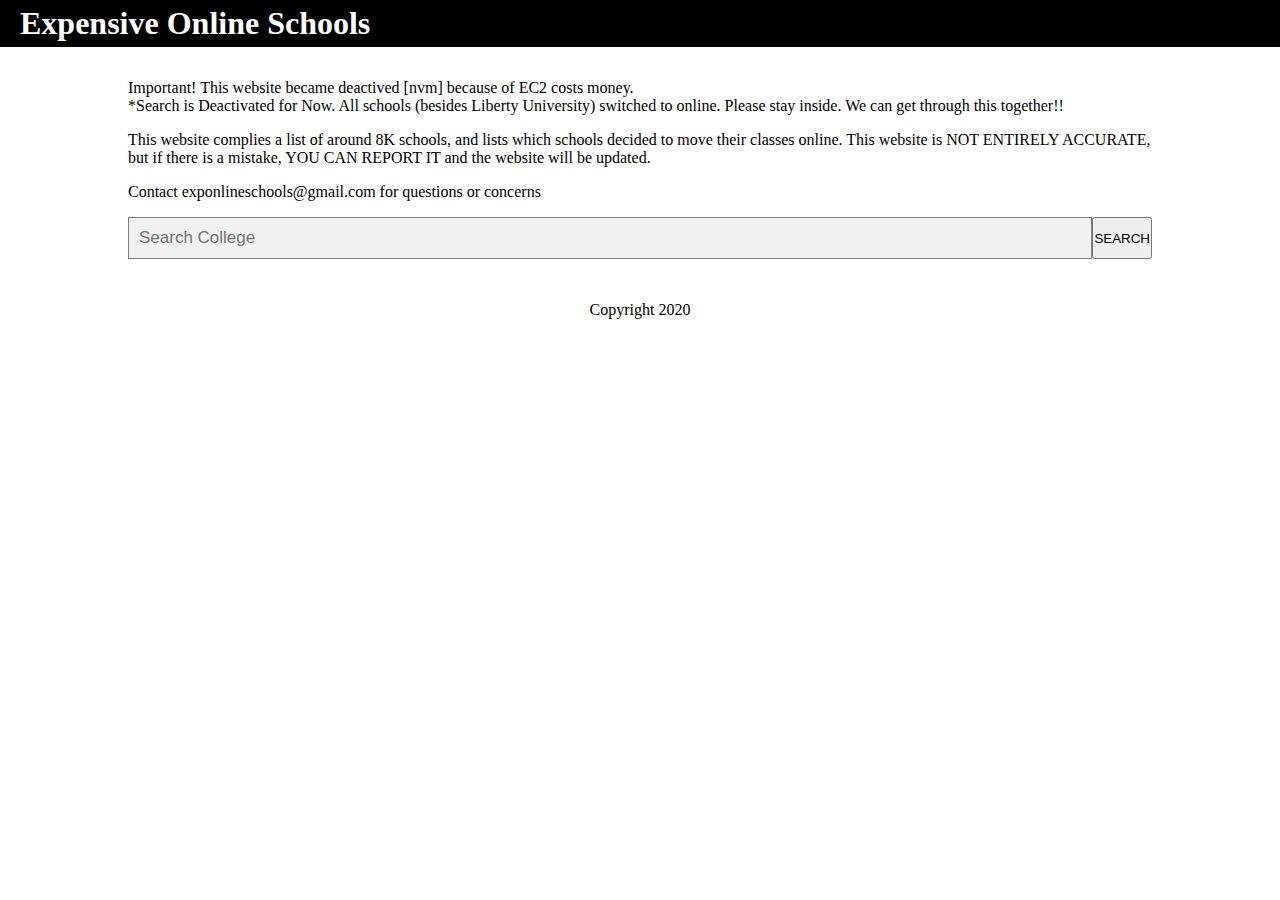
<file: index.html>
<!DOCTYPE html>
<html>

<head>
    <meta charset="UTF-8" />
    <meta name="viewport" content="width=device-width" />
    <title>Expensive Online School</title>
    <link rel="stylesheet" href="master.css" type="text/css" media="screen" title="no title" charset="utf-8">
</head>

<body>
    <nav>
        <div class="basic_header">
            <h1>Expensive Online Schools</h1>
        </div>
    </nav>

    <div class="container">
	<p>
    Important! This website became deactived [nvm] because of EC2 costs money. 
    <br>
    *Search is Deactivated for Now.
	All schools (besides Liberty University) switched to online.
	Please stay inside. We can get through this together!!
	</p>
        <p>
            This website complies a list of around 8K schools, and lists which schools
            decided to move their classes online. This website is NOT ENTIRELY ACCURATE, 
            but if there is a mistake, YOU CAN REPORT IT and the website will be updated.
        </p>
	<p>Contact exponlineschools@gmail.com for questions or concerns</p>
	
        <form class="search_college_form">
            <input id="search-bar" type="text" placeholder="Search College" oninput="input_search()">
            <button>SEARCH</button>
        </form>
        <p id="searching-college">Searching College....</p>
        <table id="school-list"></table>
    </div>

    <footer>
        Copyright 2020
    </footer>
</body>
<script src="cdn/jquery-1.11.0.min.js" charset="utf-8"></script>
<script src="app/app.js" charset="utf-8"></script>
<script src="app/main.js" charset="utf-8"></script>

</html>
</file>
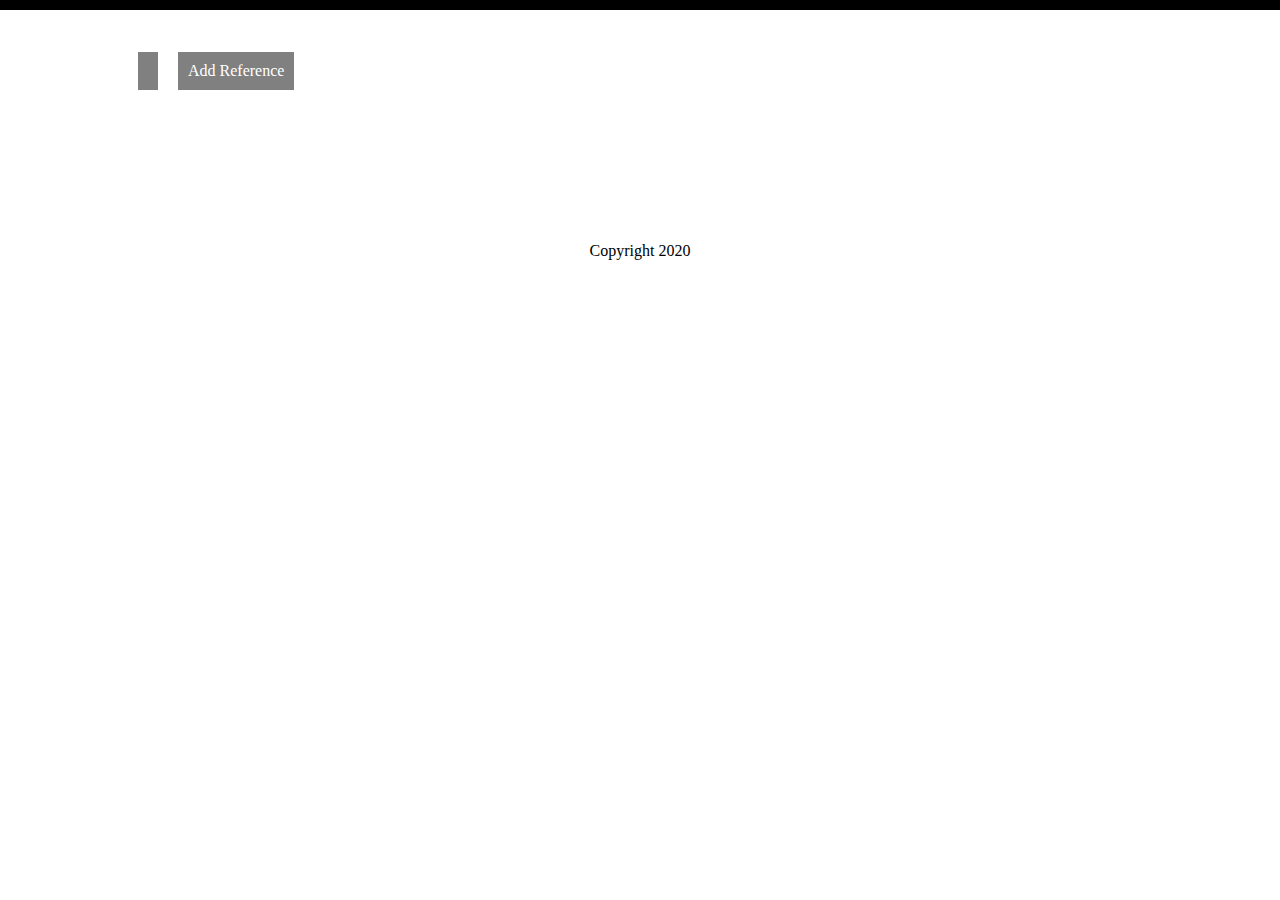
<file: school.html>
<!DOCTYPE html>
<html>

<head>
    <meta charset="UTF-8" />
    <meta name="viewport" content="width=device-width" />
    <title id="title"></title>
    <link rel="stylesheet" href="master.css" type="text/css" media="screen" title="no title" charset="utf-8">
</head>

<body>
    <nav>
        <div class="basic_header">
            <h1 id="nav-title"></h1>
        </div>
    </nav>
    <div class="container">
        <div class="flags">
            <div id="online-flag"></div> <div id="ref-flag">Add Reference</div>
        </div>
    	<table id="href-list">
    		<tr>
    			<th>School Name</th>
    		</tr>
    		
    	</table>
    	<table id="href-list">
    		<tr>
    			<th>References</th>
    		</tr>
    	</table>
    </div>
    <div id="post-screen">
        <div>
            <div>
                <h1>Post</h1>
                <div class="input-screen"> 
                    <input type=text id="ref-name" placeholder="Reference Name"></input>
                    <br>
                    <input type=text id="ref-link" placeholder="References Link"></input>
                    <br>
                </div>
                <div class="action-screen">
                    <button id="ref-post-online" class="ref-close">ONLINE</button>
                    <button id="ref-post-not-online" class="ref-close">NOT ONLINE</button>
                    <button class="ref-close">CANCEL</button>
                </div>
            </div>
        </div>
    </div>
    <footer>Copyright 2020</footer>
</body>
<script src="cdn/jquery-1.11.0.min.js" charset="utf-8"></script>
<script src="app/app.js" charset="utf-8"></script>
<script src="app/school.js" charset="utf-8"></script>
</html>
</file>
<file: master.css>
.basic_header {
  background-color: #000;
  color: #fff;
  padding: 20px;
  height: fit-content;
  display: flex;
  flex-flow: left;
  justify-content: space-between;
  padding-bottom: 0px;
  padding-top: 0px; }
  .basic_header h1 {
    padding-bottom: 5px;
    padding-top: 5px;
    margin: 0px; }

footer {
  padding: 10px;
  text-align: center; }

*, *::before, *::after {
  box-sizing: border-box;
  margin: 0;
  padding: 0; }

body {
  font-family: 'Montserrat', 'sans-serif'; }

#href-list {
  visibility: hidden; }

#post-screen {
  display: none;
  position: fixed;
  width: 100%;
  height: 100vh;
  top: 0px;
  background-color: rgba(0, 0, 0, 0.2); }
  #post-screen div {
    margin: 0 auto;
    padding: 1px; }
    #post-screen div div {
      background-color: white;
      width: fit-content;
      width: -moz-min-content;
      max-width: calc(100% - 60px);
      margin: 0 auto;
      padding: 5px 5px; }
      #post-screen div div h1 {
        margin-bottom: 5px;
        margin-left: 20px; }
      #post-screen div div .input-screen {
        width: fit-content;
        width: -moz-min-content; }
        #post-screen div div .input-screen input {
          padding: 2px;
          margin: 5px 0px;
          font-size: 1em;
          max-width: 100%;
          height: 41px;
          border-width: thin;
          border-color: #000;
          width: 424px; }
      #post-screen div div .action-screen {
        display: flex;
        max-width: 100%;
        margin-left: auto;
        margin-right: 30px;
        padding: 0px; }
        #post-screen div div .action-screen button {
          flex-flow: row-reverse;
          background: #993333;
          border: none;
          padding: 10px;
          margin-top: 5px;
          margin-bottom: 5px;
          color: #FFF;
          margin-left: 10px; }

.container {
  width: 80%;
  margin: 2rem auto;
  text-decoration: none; }
  .container .center_h1 {
    margin: 0 auto;
    text-align: center; }
  .container .flags {
    display: flex; }
    .container .flags div {
      flex-flow: row;
      margin: 10px;
      padding: 10px 10px;
      background-color: gray;
      color: #fff; }
  .container a {
    text-decoration: none; }
  .container h3 {
    color: #000;
    text-decoration: none; }
  .container p {
    margin: 1rem 0; }
  .container table, .container td, .container th {
    border: 1px solid #ddd;
    text-align: left; }
  .container table {
    width: 100%;
    border-collapse: collapse;
    table-layout: fixed;
    word-wrap: break-all; }
  .container th, .container td {
    padding: 15px; }
  .container table tr {
    width: 100px; }
  .container table tr td div {
    overflow: auto; }
  .container .mini_td_online {
    color: white;
    background-color: green; }
  .container .mini_td_offline {
    color: white;
    background-color: red; }
  .container h1, .container h2, .container h3, .container h4 {
    margin: 20px 0; }
  .container .search_college_form {
    display: flex; }
    .container .search_college_form input[type=text] {
      padding: 10px;
      font-size: 17px;
      border: 1px solid grey;
      float: left;
      width: calc(100% - 20px);
      background: #f1f1f1; }
  .container #searching-college {
    width: 100%;
    text-align: center;
    font-size: large;
    font-weight: bold;
    display: none; }

.noselect {
  -webkit-touch-callout: none;
  /* iOS Safari */
  -webkit-user-select: none;
  /* Safari */
  -khtml-user-select: none;
  /* Konqueror HTML */
  -moz-user-select: none;
  /* Old versions of Firefox */
  -ms-user-select: none;
  /* Internet Explorer/Edge */
  user-select: none;
                   /* Non-prefixed version, currently
supported by Chrome, Opera and Firefox */
  -webkit-tap-highlight-color: transparent; }

/*# sourceMappingURL=master.css.map */
</file>
